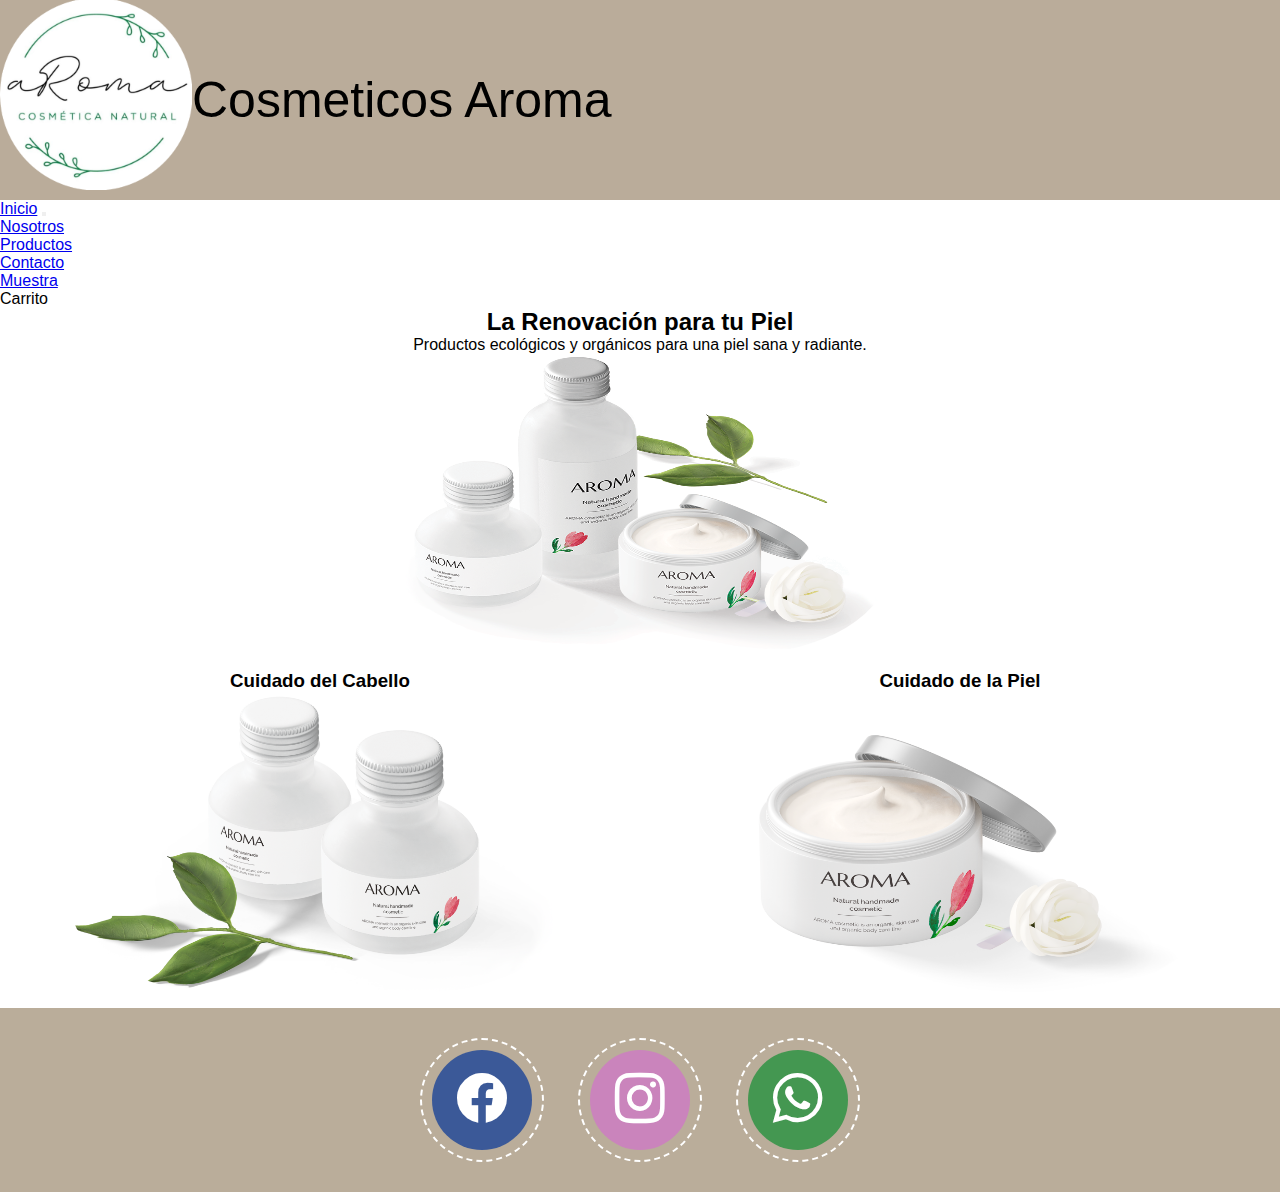
<file: index.html>
<!DOCTYPE html>
<html lang="en">
<head>
    <meta charset="UTF-8">
    <meta http-equiv="X-UA-Compatible" content="IE=edge">
    <meta name="viewport" content="width=, initial-scale=1.0">
    <link href="https://cdn.jsdelivr.net/npm/bootstrap@5.2.2/dist/css/bootstrap.min.css" rel="stylesheet" integrity="sha384-Zenh87qX5JnK2Jl0vWa8Ck2rdkQ2Bzep5IDxbcnCeuOxjzrPF/et3URy9Bv1WTRi" crossorigin="anonymous">
    <title>Cosmeticos Aroma</title>
    <link rel="stylesheet" href="css/estilos.css">  
</head>

<body>
    
    <header>
        <div>
            <img src="img/favicon1.png" alt="logotipo" class="logo">
        </div>
        <div>
            <p class="empresa">Cosmeticos Aroma</p>
        <div>         
       
    </header>
    <nav class="navbar navbar-expand-lg bg-light">
        <div class="container-fluid">
            <a class="navbar-brand" href="index.html">Inicio</a>
          <button class="navbar-toggler" type="button" data-bs-toggle="collapse" data-bs-target="#navbarNav" aria-controls="navbarNav" aria-expanded="false" aria-label="Toggle navigation">
            <span class="navbar-toggler-icon"></span>
          </button>
            <div class="collapse navbar-collapse" id="navbarNav">
              <ul class="navbar-nav">
              <li class="nav-item">
                <a class="nav-link" href="html/nosotros.html">Nosotros</a>
              </li>
              <li class="nav-item">
                <a class="nav-link" href="html/productos.html">Productos</a>
              </li>
              <li class="nav-item">
                <a class="nav-link" href="html/contacto.html">Contacto</a>
              </li>
              <li class="nav-item">
                <a class="nav-link" href="html/muestra.html">Muestra</a>
              </li>
              <li class="nav-item">
                <a class="nav-link" >Carrito</a>
              </li>
            </ul>
            </div>
        </div>
    </nav>  
    <main>
      <div id="grillamain">
        <div id="hijo_uno">
            <h2>La Renovación para tu Piel</h2>
            <p>Productos ecológicos y orgánicos para una piel sana y radiante.</p> 
            <img class="primeraimg" src="img/productos.png" alt="">
        </div>
        <div id="hijo_dos">
            <h3>Cuidado del Cabello</h3>
            <img class="segundaimg" src="img/cuidado del cabello.png" alt="">
        </div>
        <div id="hijo_tres">
            <h3>Cuidado de la Piel</h3>
            <img class="terceraimg" src="img/cuidado de la piel.png" alt="">
        </div>
      </div>
    </main>

    <footer class="footer">
        <div class="social">
            <a href="https://facebook.com/ondrej.p.barta" class="link facebook">
                <span class="bi bi-facebook"></span></a>
            <a href="https://www.instagram.com/" class="link instagram">
                <span class="bi bi-instagram"></span></a>
            <a href="https://www.whatsapp.com/?lang=es" class="link whatsapp">
                <span class="bi bi-whatsapp"></span></a>
        </div>
    </footer>

<script src="https://cdn.jsdelivr.net/npm/bootstrap@5.2.2/dist/js/bootstrap.bundle.min.js" integrity="sha384-OERcA2EqjJCMA+/3y+gxIOqMEjwtxJY7qPCqsdltbNJuaOe923+mo//f6V8Qbsw3" crossorigin="anonymous"></script>       
</body>
</html>
</file>
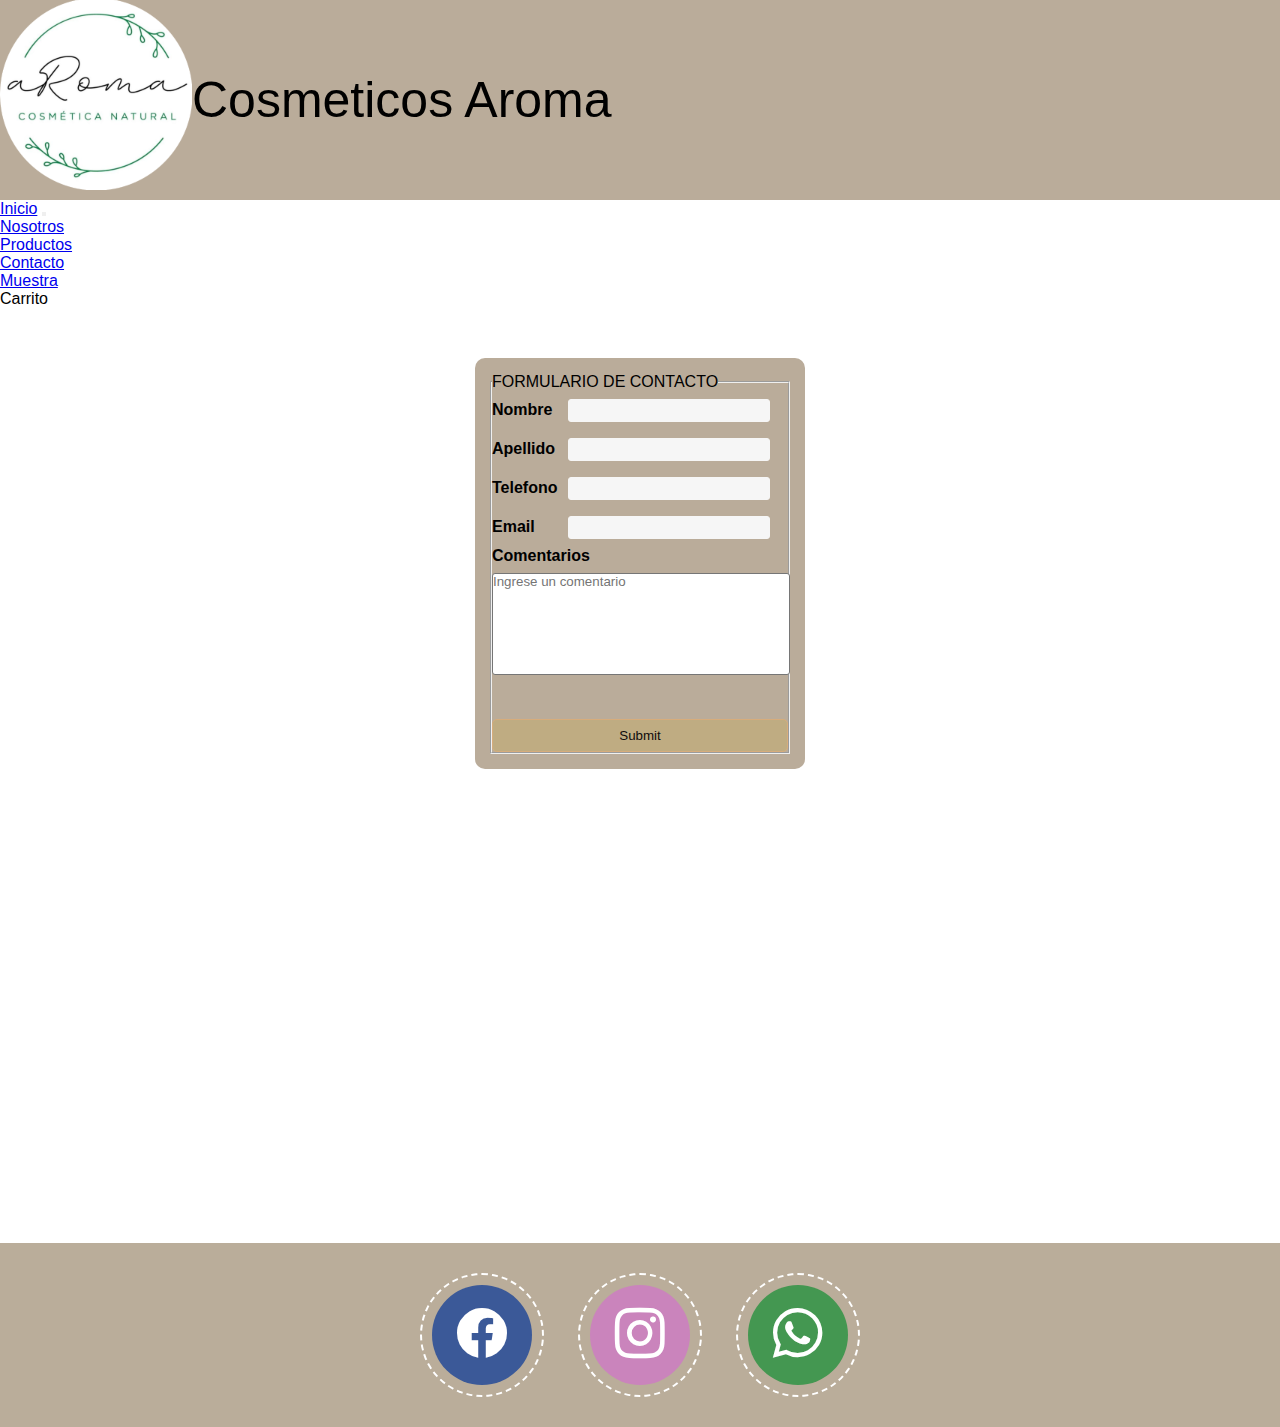
<file: html/contacto.html>
<!DOCTYPE html>
<html lang="en">
<head>
    <meta charset="UTF-8">
    <meta http-equiv="X-UA-Compatible" content="IE=edge">
    <meta name="viewport" content="width=, initial-scale=1.0"><link href="https://cdn.jsdelivr.net/npm/bootstrap@5.2.2/dist/css/bootstrap.min.css" rel="stylesheet" integrity="sha384-Zenh87qX5JnK2Jl0vWa8Ck2rdkQ2Bzep5IDxbcnCeuOxjzrPF/et3URy9Bv1WTRi" crossorigin="anonymous">
    <script src="https://cdn.jsdelivr.net/npm/bootstrap@5.2.2/dist/js/bootstrap.bundle.min.js" integrity="sha384-OERcA2EqjJCMA+/3y+gxIOqMEjwtxJY7qPCqsdltbNJuaOe923+mo//f6V8Qbsw3" crossorigin="anonymous"></script>
    <title>Cosmeticos Aroma</title>
    <link rel="stylesheet" href="../css/estilos.css">
    
</head>

<body>
    <header>
        <div>
            <img src="../img/favicon1.png" alt="logotipo" class="logo">
        </div>
        <div>
            <p class="empresa">Cosmeticos Aroma</p>
        <div>         
       
    </header>
    <nav class="navbar navbar-expand-lg bg-light">
        <div class="container-fluid">
            <a class="navbar-brand" href="../index.html">Inicio</a>
            <button class="navbar-toggler" type="button" data-bs-toggle="collapse" data-bs-target="#navbarNav" aria-controls="navbarNav" aria-expanded="false" aria-label="Toggle navigation">
                <span class="navbar-toggler-icon"></span>
            </button>
            <div class="collapse navbar-collapse" id="navbarNav">
              <ul class="navbar-nav">
                <li class="nav-item">
                  <a class="nav-link" href="../html/nosotros.html">Nosotros</a>
                </li>
                <li class="nav-item">
                  <a class="nav-link" href="../html/productos.html">Productos</a>
                </li>
                <li class="nav-item">
                  <a class="nav-link" href="../html/contacto.html">Contacto</a>
                </li>
                <li class="nav-item">
                  <a class="nav-link" href="../html/muestra.html">Muestra</a>
                </li>
                <li class="nav-item">
                    <a class="nav-link" >Carrito</a>
                </li>
              </ul>
            </div>
        </div>
    </nav>
    <main>
        <div class="paginaformulario">
            <form action="">
                <fieldset class="containercontacto">
                    <legend>FORMULARIO DE CONTACTO</legend>
                        <label for="nombre_usuario">Nombre</label>
                        <input type="text" id="nombre_usuario">                      
                        <label for="apellido_usuario">Apellido</label>
                        <input type="text" id="apellido_usuario">                       
                        <label for="telefono_usuario">Telefono</label>
                        <input type="number" id="telefono_usuario">                       
                        <label for="email_usuario">Email</label>
                        <input type="email" id="email_usuario">                      
                        <label for="Comentarios">Comentarios</label>
                        <textarea name="" id="" cols="30" rows="10" placeholder="Ingrese un comentario"></textarea>              
                        <input type="submit">
                </fieldset>
            </form>
        </div>
        <div>
            <p></p>
            <iframe class="ubicacion" src="https://www.google.com/maps/embed?pb=!1m18!1m12!1m3!1d3036.2522647618543!2d-3.6946387843504174!3d40.44755326168782!2m3!1f0!2f0!3f0!3m2!1i1024!2i768!4f13.1!3m3!1m2!1s0xd4228e4ca637b4d%3A0xee243ebbea6f02b9!2sP.%C2%BA%20de%20la%20Castellana%2C%2079%2C%2028046%20Madrid%2C%20Espa%C3%B1a!5e0!3m2!1ses!2sar!4v1664037932413!5m2!1ses!2sar" width="600" height="450" style="border:0;" allowfullscreen="" loading="lazy" referrerpolicy="no-referrer-when-downgrade"></iframe>
        </div>
    </main>
    <footer class="footer">
        <div class="social">
            <a href="https://facebook.com/ondrej.p.barta" class="link facebook">
                <span class="bi bi-facebook"></span></a>
            <a href="https://www.instagram.com/" class="link instagram">
                <span class="bi bi-instagram"></span></a>
            <a href="https://www.whatsapp.com/?lang=es" class="link whatsapp">
                <span class="bi bi-whatsapp"></span></a>
        </div>

        
    </footer>

<script src="https://cdn.jsdelivr.net/npm/bootstrap@5.2.2/dist/js/bootstrap.bundle.min.js" integrity="sha384-OERcA2EqjJCMA+/3y+gxIOqMEjwtxJY7qPCqsdltbNJuaOe923+mo//f6V8Qbsw3" crossorigin="anonymous"></script>       
</body>
</html>
</file>
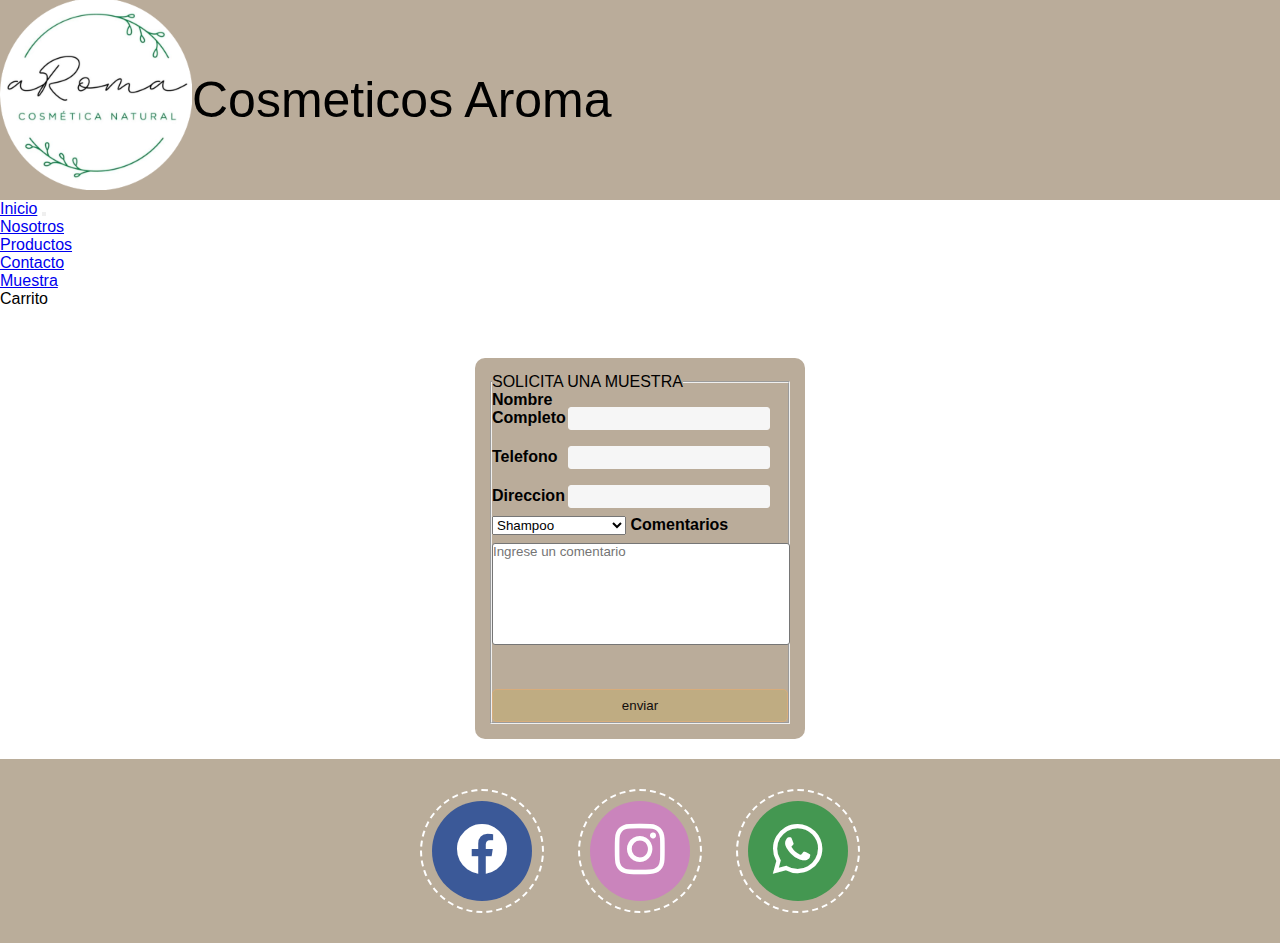
<file: html/muestra.html>
<!DOCTYPE html>
<html lang="en">
<head>
    <meta charset="UTF-8">
    <meta http-equiv="X-UA-Compatible" content="IE=edge">
    <meta name="viewport" content="width=, initial-scale=1.0">
    <link href="https://cdn.jsdelivr.net/npm/bootstrap@5.2.2/dist/css/bootstrap.min.css" rel="stylesheet" integrity="sha384-Zenh87qX5JnK2Jl0vWa8Ck2rdkQ2Bzep5IDxbcnCeuOxjzrPF/et3URy9Bv1WTRi" crossorigin="anonymous">
    <script src="https://cdn.jsdelivr.net/npm/bootstrap@5.2.2/dist/js/bootstrap.bundle.min.js" integrity="sha384-OERcA2EqjJCMA+/3y+gxIOqMEjwtxJY7qPCqsdltbNJuaOe923+mo//f6V8Qbsw3" crossorigin="anonymous"></script>
    <title>Cosmeticos Aroma</title>
    <link rel="stylesheet" href="../css/estilos.css">
    
</head>

<body>
    <header>
        <div>
            <img src="../img/favicon1.png" alt="logotipo" class="logo">
        </div>
        <div>
            <p class="empresa">Cosmeticos Aroma</p>
        <div>         
       
    </header>
    <nav class="navbar navbar-expand-lg bg-light">
        <div class="container-fluid">
            <a class="navbar-brand" href="../index.html">Inicio</a>
            <button class="navbar-toggler" type="button" data-bs-toggle="collapse" data-bs-target="#navbarNav" aria-controls="navbarNav" aria-expanded="false" aria-label="Toggle navigation">
                <span class="navbar-toggler-icon"></span>
            </button>
            <div class="collapse navbar-collapse" id="navbarNav">
              <ul class="navbar-nav">
                <li class="nav-item">
                  <a class="nav-link" href="../html/nosotros.html">Nosotros</a>
                </li>
                <li class="nav-item">
                  <a class="nav-link" href="../html/productos.html">Productos</a>
                </li>
                <li class="nav-item">
                  <a class="nav-link" href="../html/contacto.html">Contacto</a>
                </li>
                <li class="nav-item">
                  <a class="nav-link" href="../html/muestra.html">Muestra</a>
                </li>
                <li class="nav-item">
                    <a class="nav-link" >Carrito</a>
                </li>
              </ul>
            </div>
        </div>
    </nav>
<main>
    <div class="paginaformulario">
        <form action="">
            <fieldset class="containermuestra">
                <legend>SOLICITA UNA MUESTRA</legend>
                    <label for="nombre_usuario">Nombre Completo</label>
                    <input type="text" id="nombre_usuario">
                    <label for="telefono_usuario">Telefono</label>
                    <input type="number" id="telefono_usuario">
                    <label for="direccion_usuario">Direccion</label>
                    <input type="datetime" id="direccion_usuario">
                    <select name="" id="">
                        <optgroup label="Cuiddado del Cabello"></optgroup>
                            <option value="">Shampoo</option>
                            <option value="">Acondicionador</option>
                            <option value="">Tratamiento</option>
                        </optgroup>
                            <optgroup label="Cuidado de la Piel"></optgroup>
                            <option value="">Cuidado de Manos</option>
                            <option value="">Cuidado Corporal</option>
                            <option value="">Cuidado Facial</option>   
                        </optgroup>        
                    </select>                 
                    <label for="Comentarios">Comentarios</label>
                    <textarea name="" id="" cols="30" rows="10" placeholder="Ingrese un comentario"></textarea>
                    <input type="submit" value="enviar">
            </fieldset>
        </form>
    </div>
</main> 
<footer class="footer">
    <div class="social">
        <a href="https://facebook.com/ondrej.p.barta" class="link facebook">
            <span class="bi bi-facebook"></span></a>
        <a href="https://www.instagram.com/" class="link instagram">
            <span class="bi bi-instagram"></span></a>
        <a href="https://www.whatsapp.com/?lang=es" class="link whatsapp">
            <span class="bi bi-whatsapp"></span></a>
    </div>
</footer>

<script src="https://cdn.jsdelivr.net/npm/bootstrap@5.2.2/dist/js/bootstrap.bundle.min.js" integrity="sha384-OERcA2EqjJCMA+/3y+gxIOqMEjwtxJY7qPCqsdltbNJuaOe923+mo//f6V8Qbsw3" crossorigin="anonymous"></script>       
</body>
</html>
</file>
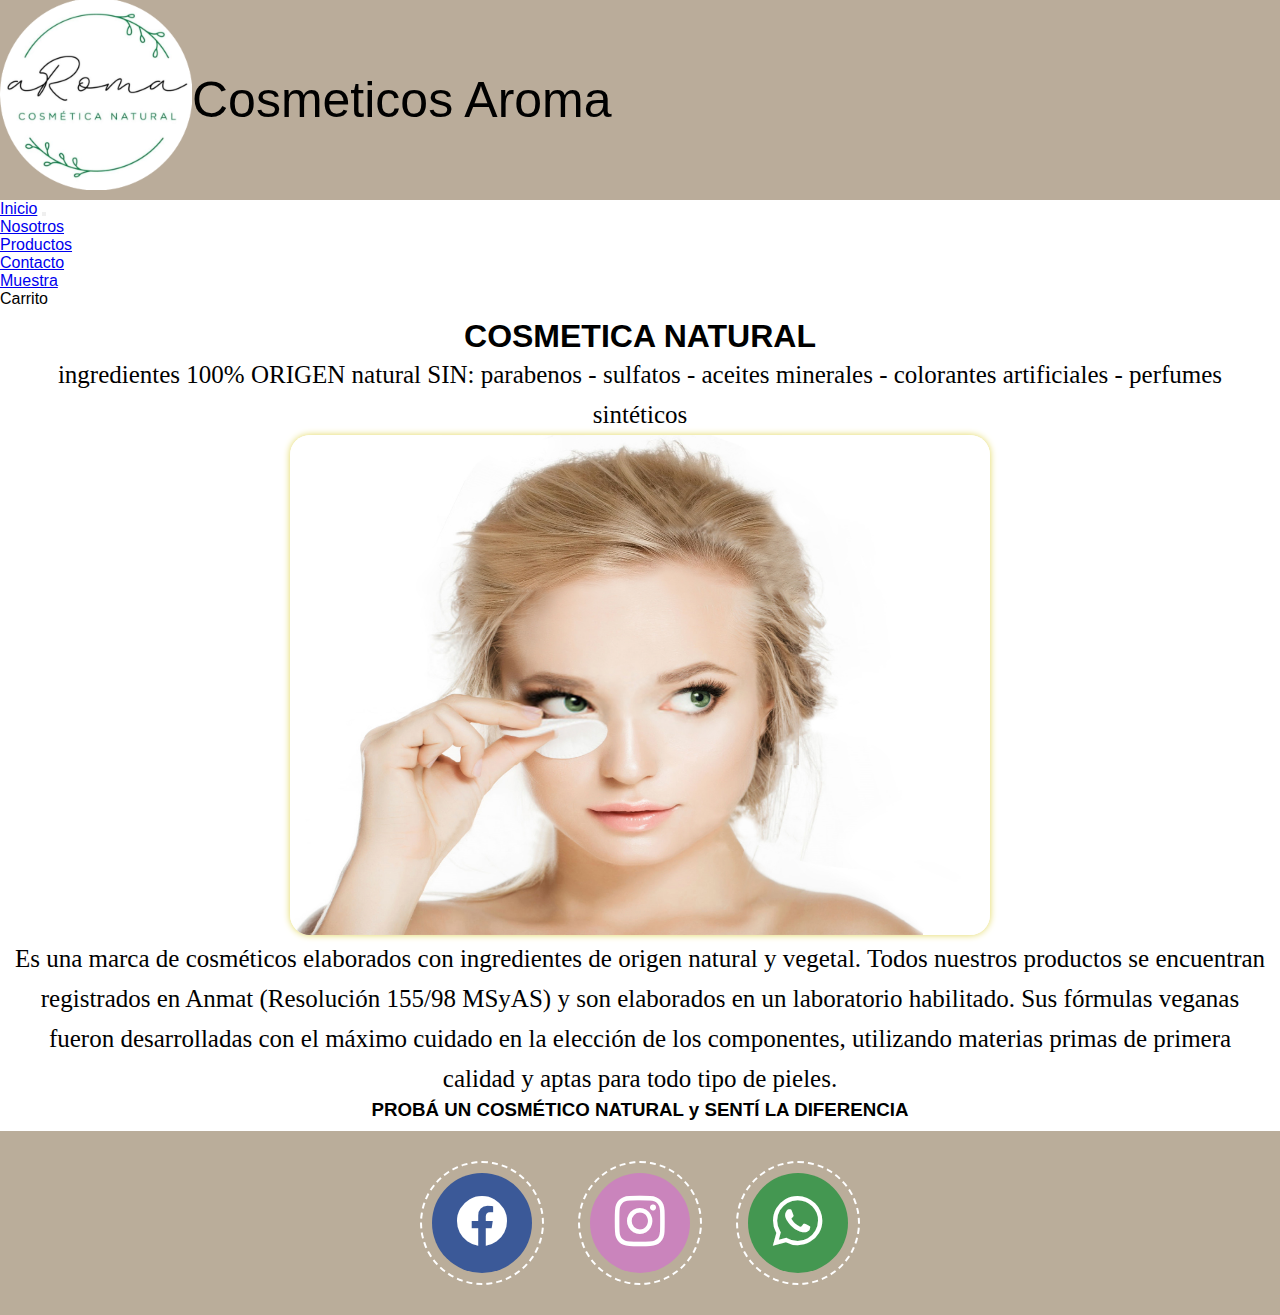
<file: html/nosotros.html>
<!DOCTYPE html>
<html lang="en">
<head>
    <meta charset="UTF-8">
    <meta http-equiv="X-UA-Compatible" content="IE=edge">
    <meta name="viewport" content="width=, initial-scale=1.0">
    <link href="https://cdn.jsdelivr.net/npm/bootstrap@5.2.2/dist/css/bootstrap.min.css" rel="stylesheet" integrity="sha384-Zenh87qX5JnK2Jl0vWa8Ck2rdkQ2Bzep5IDxbcnCeuOxjzrPF/et3URy9Bv1WTRi" crossorigin="anonymous">
    <script src="https://cdn.jsdelivr.net/npm/bootstrap@5.2.2/dist/js/bootstrap.bundle.min.js" integrity="sha384-OERcA2EqjJCMA+/3y+gxIOqMEjwtxJY7qPCqsdltbNJuaOe923+mo//f6V8Qbsw3" crossorigin="anonymous"></script>
    <title>Cosmeticos Aroma</title>
    <link rel="stylesheet" href="../css/estilos.css">
    

<body>
    <header>
        <div>
            <img src="../img/favicon1.png" alt="logotipo" class="logo">
        </div>
        <div>
            <p class="empresa">Cosmeticos Aroma</p>
        <div>         
       
    </header>
    <nav class="navbar navbar-expand-lg bg-light">
        <div class="container-fluid">
            <a class="navbar-brand" href="../index.html">Inicio</a>
            <button class="navbar-toggler" type="button" data-bs-toggle="collapse" data-bs-target="#navbarNav" aria-controls="navbarNav" aria-expanded="false" aria-label="Toggle navigation">
                <span class="navbar-toggler-icon"></span>
            </button>
            <div class="collapse navbar-collapse" id="navbarNav">
              <ul class="navbar-nav">
                <li class="nav-item">
                  <a class="nav-link" href="../html/nosotros.html">Nosotros</a>
                </li>
                <li class="nav-item">
                  <a class="nav-link" href="../html/productos.html">Productos</a>
                </li>
                <li class="nav-item">
                  <a class="nav-link" href="../html/contacto.html">Contacto</a>
                </li>
                <li class="nav-item">
                  <a class="nav-link" href="../html/muestra.html">Muestra</a>
                </li>
                <li class="nav-item">
                    <a class="nav-link" >Carrito</a>
                </li>
              </ul>
            </div>
        </div>
    </nav>
    <main>
    <div class="grillanosotros">
        <div class="nosotros">
            <h1>COSMETICA NATURAL</h1>
            <p>ingredientes 100% ORIGEN natural
            SIN: parabenos - sulfatos - aceites minerales - colorantes artificiales - perfumes sintéticos</p>
        </div>
        <div class="nosotros">
            <img class="imgnosotros" src="../img/nosotros.jpg" alt="">
            <p>Es una marca de cosméticos elaborados con ingredientes de origen natural y vegetal.
            Todos nuestros productos se encuentran registrados en Anmat (Resolución 155/98 MSyAS) y son elaborados en un laboratorio habilitado. Sus fórmulas veganas fueron desarrolladas con el máximo cuidado en la elección de los componentes, utilizando materias primas de primera calidad y aptas para todo tipo de pieles.</p>
            <h3>PROBÁ UN COSMÉTICO NATURAL y SENTÍ LA DIFERENCIA</h3>
        </div>
    </div>
    </main>
    <footer class="footer">
        <div class="social">
            <a href="https://facebook.com/ondrej.p.barta" class="link facebook">
                <span class="bi bi-facebook"></span></a>
            <a href="https://www.instagram.com/" class="link instagram">
                <span class="bi bi-instagram"></span></a>
            <a href="https://www.whatsapp.com/?lang=es" class="link whatsapp">
                <span class="bi bi-whatsapp"></span></a>
        </div>
    </footer>

<script src="https://cdn.jsdelivr.net/npm/bootstrap@5.2.2/dist/js/bootstrap.bundle.min.js" integrity="sha384-OERcA2EqjJCMA+/3y+gxIOqMEjwtxJY7qPCqsdltbNJuaOe923+mo//f6V8Qbsw3" crossorigin="anonymous"></script>       
</body>
</html>
</file>
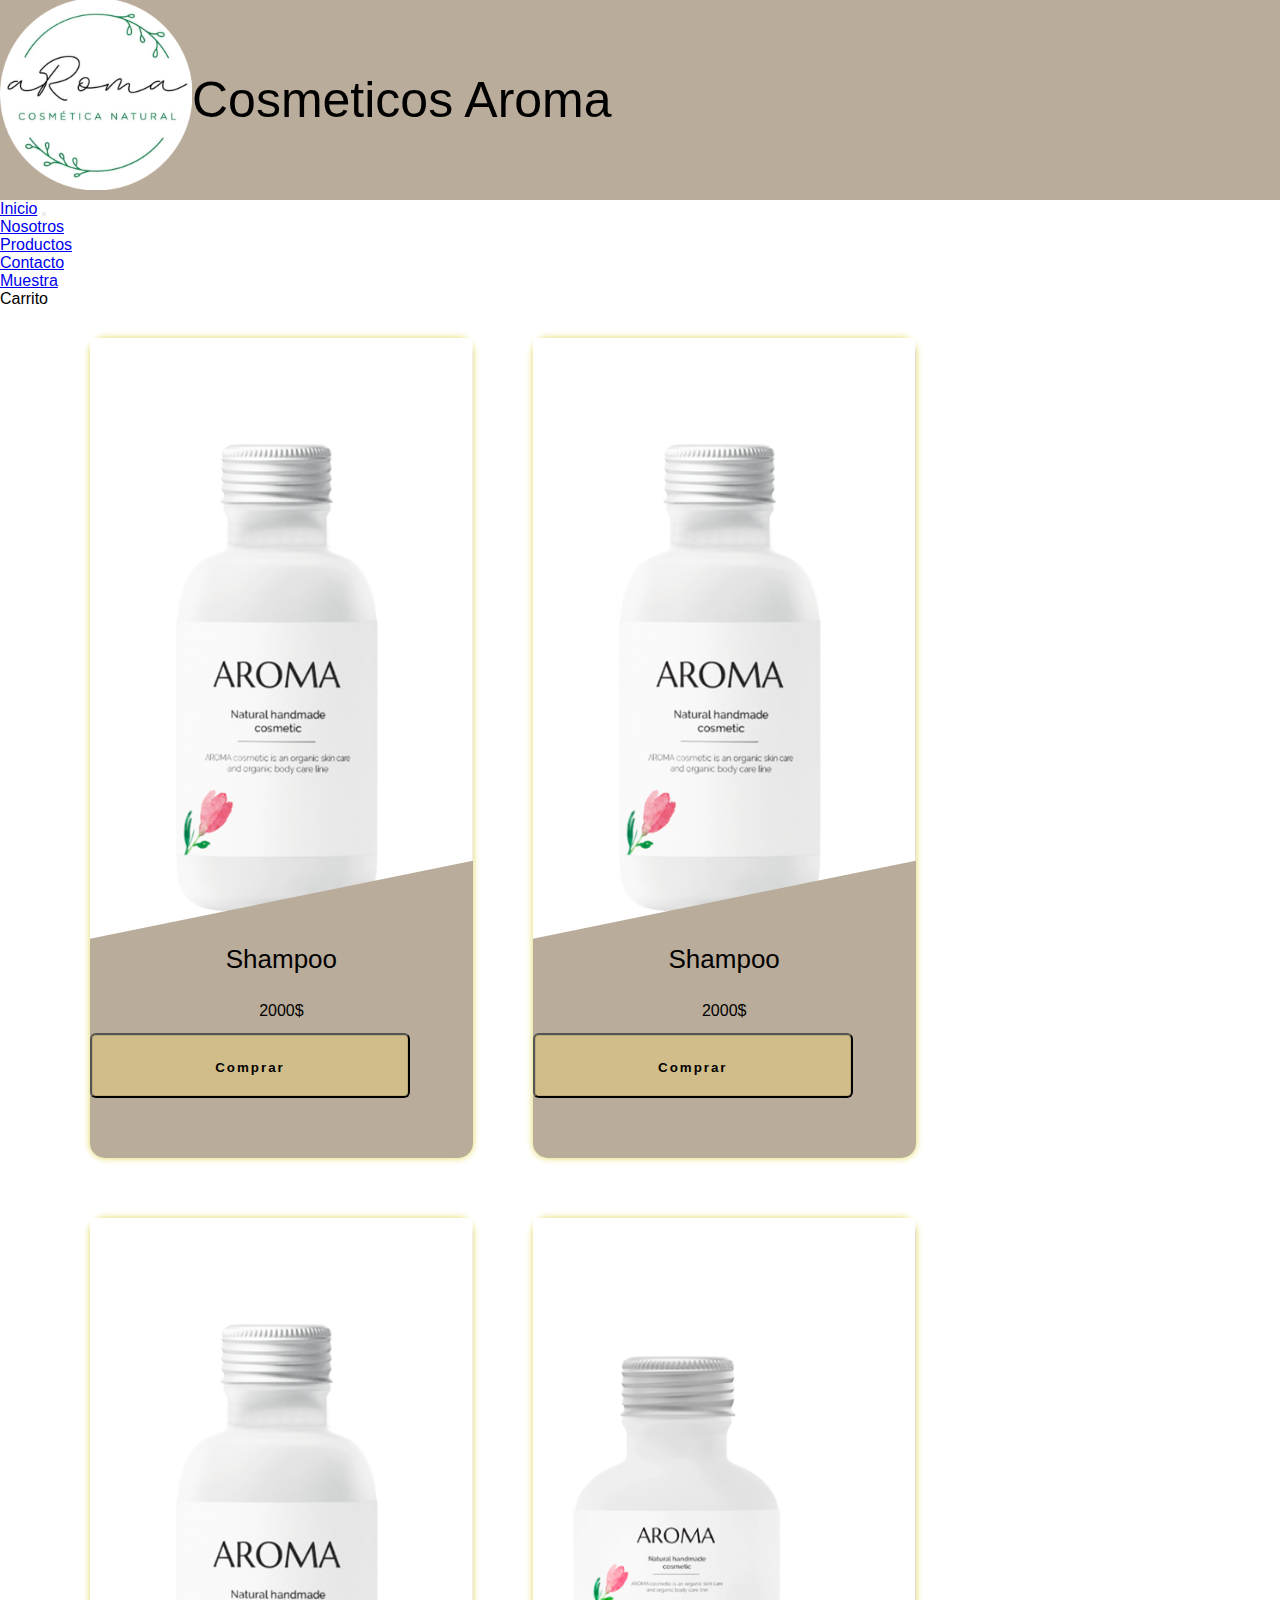
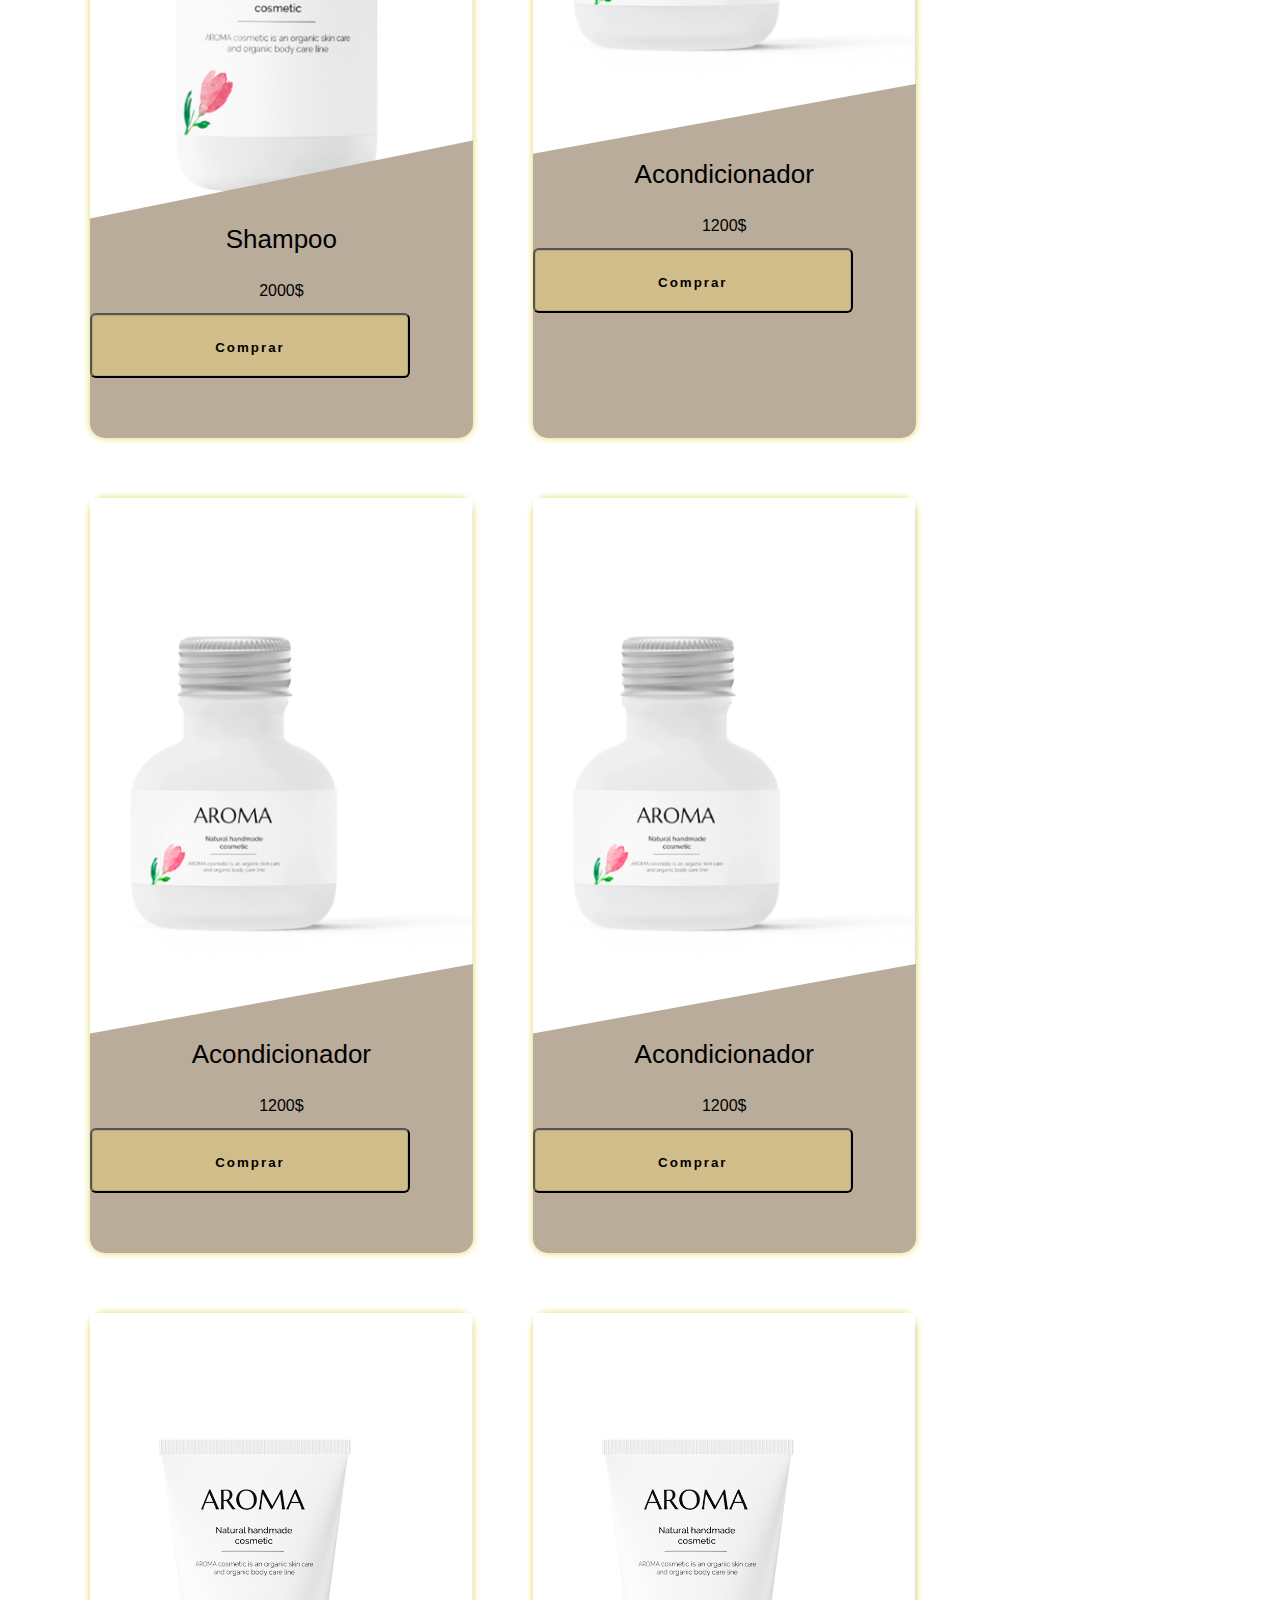
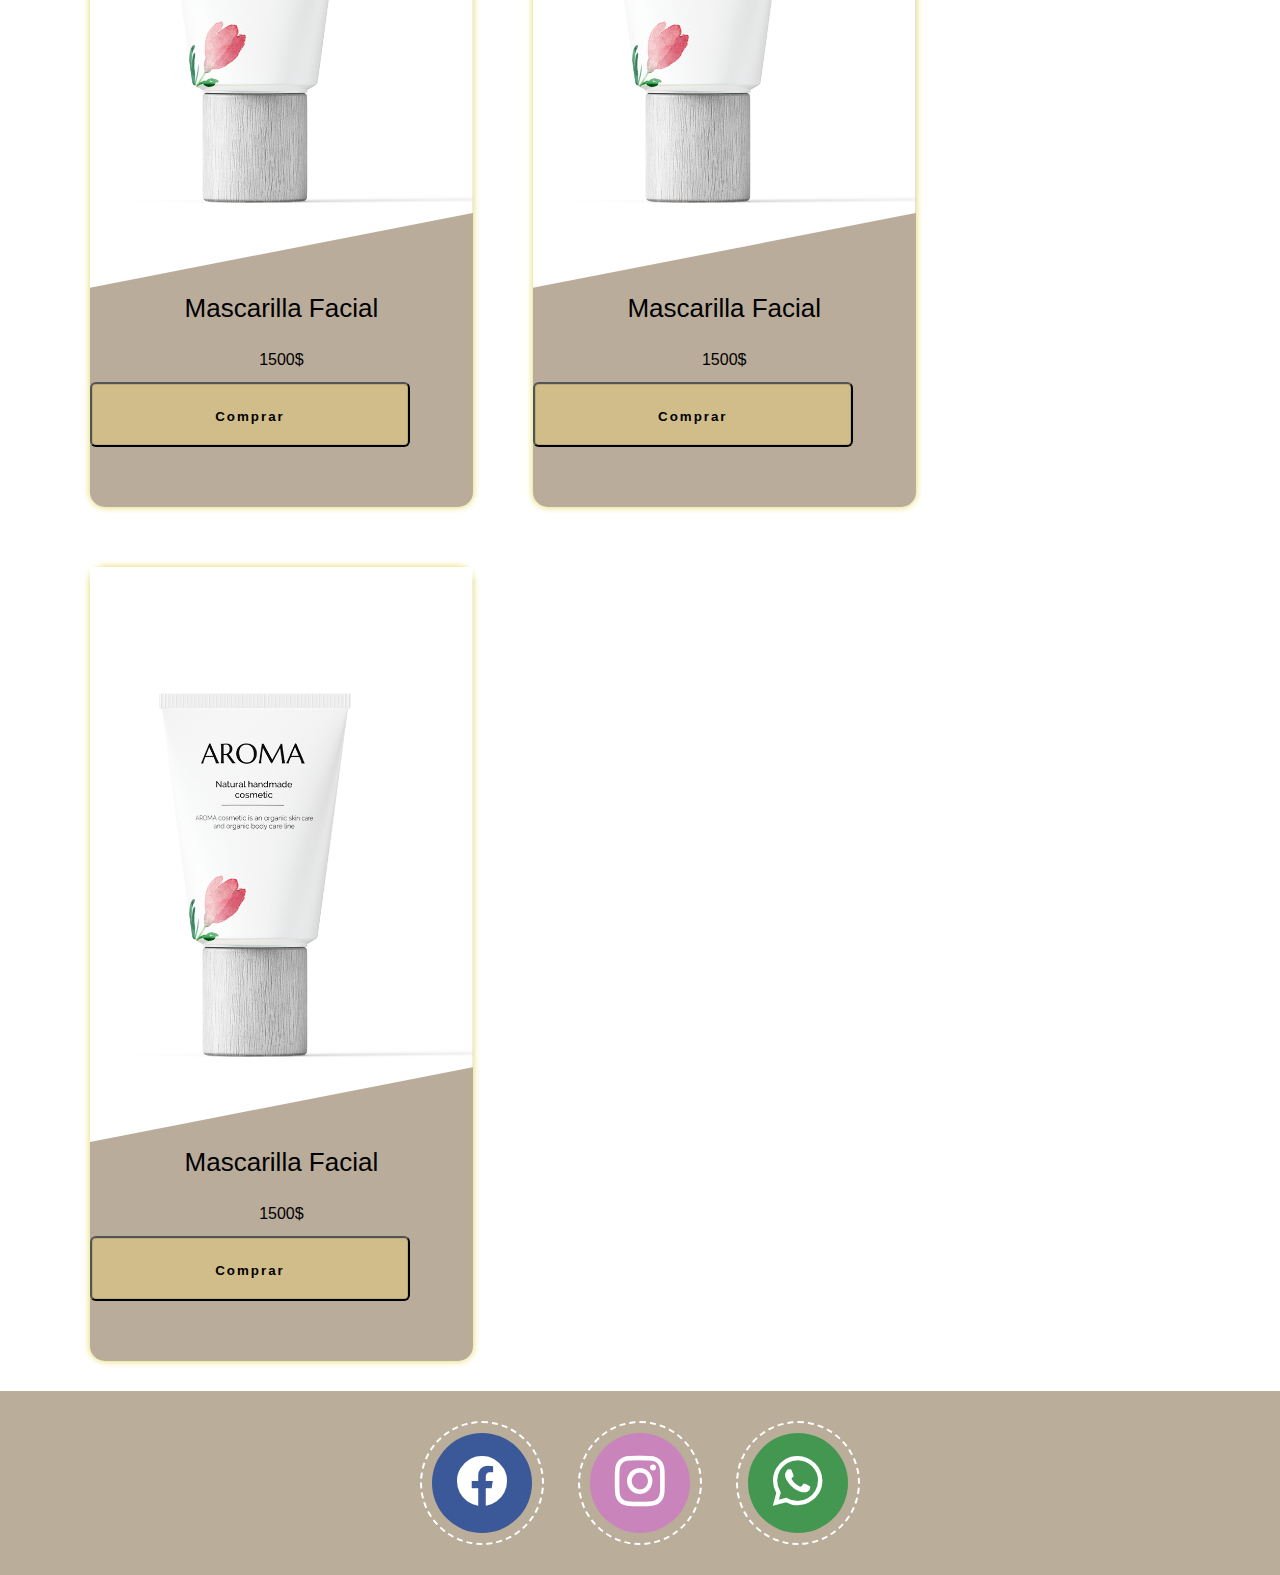
<file: html/productos.html>
<!DOCTYPE html>
<html lang="en">
<head>
    <meta charset="UTF-8">
    <meta http-equiv="X-UA-Compatible" content="IE=edge">
    <meta name="viewport" content="width=, initial-scale=1.0">
    <link href="https://cdn.jsdelivr.net/npm/bootstrap@5.2.2/dist/css/bootstrap.min.css" rel="stylesheet" integrity="sha384-Zenh87qX5JnK2Jl0vWa8Ck2rdkQ2Bzep5IDxbcnCeuOxjzrPF/et3URy9Bv1WTRi" crossorigin="anonymous">
    <script src="https://cdn.jsdelivr.net/npm/bootstrap@5.2.2/dist/js/bootstrap.bundle.min.js" integrity="sha384-OERcA2EqjJCMA+/3y+gxIOqMEjwtxJY7qPCqsdltbNJuaOe923+mo//f6V8Qbsw3" crossorigin="anonymous"></script>    
    <title>Cosmeticos Aroma</title>
    <link rel="stylesheet" href="../css/estilos.css">
    
</head>

<body>
  <header>
    <div>
        <img src="../img/favicon1.png" alt="logotipo" class="logo">
    </div>
    <div>
        <p class="empresa">Cosmeticos Aroma</p>
    <div>         
   
</header>
<nav class="navbar navbar-expand-lg bg-light">
  <div class="container-fluid">
      <a class="navbar-brand" href="../index.html">Inicio</a>
      <button class="navbar-toggler" type="button" data-bs-toggle="collapse" data-bs-target="#navbarNav" aria-controls="navbarNav" aria-expanded="false" aria-label="Toggle navigation">
          <span class="navbar-toggler-icon"></span>
      </button>
      <div class="collapse navbar-collapse" id="navbarNav">
        <ul class="navbar-nav">
          <li class="nav-item">
            <a class="nav-link" href="../html/nosotros.html">Nosotros</a>
          </li>
          <li class="nav-item">
            <a class="nav-link" href="../html/productos.html">Productos</a>
          </li>
          <li class="nav-item">
            <a class="nav-link" href="../html/contacto.html">Contacto</a>
          </li>
          <li class="nav-item">
            <a class="nav-link" href="../html/muestra.html">Muestra</a>
          </li>
          <li class="nav-item">
              <a class="nav-link" >Carrito</a>
          </li>
        </ul>
      </div>
  </div>
</nav>
<main id="card_productos">
<div class="container">
  <div class="flex-box">
    <div class="card_list">
      <div class="box">
        <img class="productos" src="../img/shampoo.png" alt="">
        <h3>Shampoo</h3>
        <p>2000$</p>
        <button class="boton">Comprar</button>
      </div>
    </div> 
    <div class="card_list">
      <div class="box">
        <img class="productos" src="../img/shampoo.png" alt="">
          <h3>Shampoo</h3>
          <p>2000$</p>
          <button class="boton">Comprar</button>
        </div>
      </div> 
      <div class="card_list">
        <div class="box">
          <img class="productos" src="../img/shampoo.png" alt="">
            <h3>Shampoo</h3>
            <p>2000$</p>
            <button class="boton">Comprar</button>
          </div>
        </div> 

    <div class="card_list">
      <div class="box">
        <img class="productos" src="../img/acondicionador.png" alt="">
          <h3>Acondicionador</h3>
          <p>1200$</p>
          <button class="boton">Comprar</button>
        </div>  
      </div>
      <div class="card_list">
        <div class="box">
          <img class="productos" src="../img/acondicionador.png" alt="">
            <h3>Acondicionador</h3>
            <p>1200$</p>
            <button class="boton">Comprar</button>
          </div>  
        </div>
        <div class="card_list">
          <div class="box">
            <img class="productos" src="../img/acondicionador.png" alt="">
              <h3>Acondicionador</h3>
              <p>1200$</p>
              <button class="boton">Comprar</button>
            </div>  
          </div>    
    <div class="card_list">
      <div class="box">
        <img class="productos" src="../img/mascarilla.png" alt="">
          <h3 class="galeria">Mascarilla Facial</h3>
          <p class="parrafoproductos">1500$</p>
          <button class="boton">Comprar</button>
        </div> 
      </div>
      <div class="card_list">
        <div class="box">
          <img class="productos" src="../img/mascarilla.png" alt="">
            <h3 class="galeria">Mascarilla Facial</h3>
            <p class="parrafoproductos">1500$</p>
            <button class="boton">Comprar</button>
          </div> 
        </div>
        <div class="card_list">
          <div class="box">
            <img class="productos" src="../img/mascarilla.png" alt="">
              <h3 class="galeria">Mascarilla Facial</h3>
              <p class="parrafoproductos">1500$</p>
              <button class="boton">Comprar</button>
            </div> 
          </div> 
       </div>
    </div>
</main>

<footer class="footer">
  <div class="social">
      <a href="https://facebook.com/ondrej.p.barta" class="link facebook">
          <span class="bi bi-facebook"></span></a>
      <a href="https://www.instagram.com/" class="link instagram">
          <span class="bi bi-instagram"></span></a>
      <a href="https://www.whatsapp.com/?lang=es" class="link whatsapp">
          <span class="bi bi-whatsapp"></span></a>
  </div>
</footer>

<script src="https://cdn.jsdelivr.net/npm/bootstrap@5.2.2/dist/js/bootstrap.bundle.min.js" integrity="sha384-OERcA2EqjJCMA+/3y+gxIOqMEjwtxJY7qPCqsdltbNJuaOe923+mo//f6V8Qbsw3" crossorigin="anonymous"></script>       
</body>
</html>
</file>
<file: css/estilos.css>
@import url("https://cdn.jsdelivr.net/npm/bootstrap-icons@1.9.1/font/bootstrap-icons.css");



* {
  margin: 0;
  padding: 0;
  font-family: Verdana, Geneva, Tahoma, sans-serif;
}

header{
  display: flex;
  align-items: center;
  background-color: rgb(186, 172, 154);
  font-size: 50px;
  width: 100%;
  height: 200px;
  }

#grillamain{
  display: grid;
  grid-template-columns: 20% 20% 20% 20%;
  grid-template-rows: 2fr 2fr;
  grid-template-areas: "a1 a1 a1 a1"
                       "a2 a2 a3 a3";
  justify-content: space-around;
  align-content: space-evenly;
  justify-items: center;
  align-items: center;
  }

#hijo_uno, #hijo_dos, #hijo_tres{ 
 text-align: center;
 font-size: medium;
}

#hijo_uno{
  grid-area: a1;
}
#hijo_dos{
  grid-area: a2;
}
#hijo_tres{
  grid-area: a3;
}

#hijo_tres:hover{
  border: 2px solid #e2d75a;
  box-shadow: 2px solid 3px 3px 12px 1px inset, 
              #e2d75a 0px 0px 12px 1px;
  border-radius: 15px;
}
#hijo_dos:hover{
  border: 2px solid #e2d75a;
  box-shadow: 2px solid 3px 3px 12px 1px inset, 
              #e2d75a 0px 0px 12px 1px;
  border-radius: 15px;
}
#hijo_uno:hover{
  border: 2px solid #e2d75a;
  box-shadow: 2px solid 3px 3px 12px 1px inset, 
              #e2d75a 0px 0px 12px 1px;
  border-radius: 15px;
}

.primeraimg, .segundaimg, .terceraimg{
  width: 500px;
  height: 300px;
  border-radius: 30%;
}  

.grillanosotros{
  margin: 10px 10px 10px 10px;
  flex-direction: column;
  justify-content: space-evenly;
  align-items: center;
  text-align: center;
  
}

.nosotros p{
  font-size: 25px;
  font-family: cursive;
  line-height: 40px;
}

.nosotros img{
  width: 700px;
  height: 500px;
  box-shadow: 0px 0px 7px 0px #e2d75a;
  border-radius: 20px;
}

.container{
  max-width: 1160px;
  margin: 0 auto;
  }

.flex-box{
  display: flex;
  flex-wrap: wrap;
  }
  
.card_list{
  display: flex;
  padding: 30px;
  width: 33%;
  }
  
.box{
  background-color: rgb(186, 172, 154);
  border-radius: 15px;
  display: flex;
  flex-direction: column;
  box-shadow: 0px 0px 7px 0px #e2d75a;
  }
   
.box img{
  width: 100%;
  border-radius: 15px 15px 0 0 #fbda43;
  clip-path: polygon(0 0, 100% 0, 100% 87%, 0% 100%);
  }
  
.box h3{
  text-align: center;
  font-size: 26px;
  line-height: 40px;
  font-weight: 400;
  margin-bottom: 20px; 
  }
  
.box p{
  text-align: center;
  font-size: 16px;
  line-height: 24px;
  margin-bottom: 10px;
  }
  
.boton{
    position: relative;
    display: block;
    padding: 25px 10px;
    border-radius: 6px;
    text-align: center;
    font-weight: bold;
    max-width: 320px;
    height: 65px;
    margin-bottom: 60px;
    overflow: hidden;
    color:black;
    cursor: pointer;
    letter-spacing: 2px;
    box-shadow:inset 0 0 0 1px rgba(0,0,0,0.1);
    text-decoration: none;
    transition: all ease 0.5s;
    background:#d0bd89;
  }
   
  .boton:after,
  .boton:before{
    width: 80px;
    height: 200px;
    content: '';
    display: block;
    background: rgba(255,255,255,0.5);
    transform: rotate(45deg);
    top: -60px;
    position: absolute;
    transition: none;
    right:-45%;
    cursor: pointer;
  }
   
  .boton:before{
    left: -48%;
  }
   
  .boton:hover{
    text-shadow: 0 1px 1px rgba(0,0,0,0.5);
    background:#b8a367
  }

  .boton:hover:after,
  .boton:hover:before{
    transform: rotate(45deg), scaleX(130%);
    background: rgba(255,255,255,0.1);
    transition: all ease 0.5s;
  }
   
  .boton:hover:after{
    right: 130%;
  }
   
  .boton:hover:before{
    left: 130%;
  }
  
.paginaformulario{
  margin-top: 50px;
  margin-bottom: 20px;  
}

form{
	width:300px;
	padding:15px;
	border-radius:10px;
	margin:auto;
  background-color: rgb(186, 172, 154);
}

form label{
	width:72px;
	font-weight:bold;
	display:inline-block;
}

form input[type="text"],
form input[type="text"],
form input[type="number"],
form input[type="datetime"],
form input[type="comentarios"],
form input[type="email"]{
	width:180px;
	padding:3px 10px;
	border:1px solid #f6f6f6;
	border-radius:3px;
	background-color:#f6f6f6;
	margin:8px 0;
	display:inline-block;
}

form input[type="submit"]{
	width:100%;
	padding:8px 16px;
	margin-top:32px;
	border:1px solid rgb(215, 172, 123);
	border-radius:5px;
	
	color:rgb(16, 12, 12);
	background-color:rgb(191, 172, 130);
} 

form input[type="submit"]:hover{
  cursor: pointer;
  background: rgba(255,255,255,0.5);
  transition: none;
  cursor: pointer;
  }

textarea{
	width:100%;
	height:100px;
	border-radius:3px;
	background-color:white;			
	margin:8px 0;
	resize:none;
}
footer{
  background-color: rgb(186, 172, 154);
  height: 30px;
}

.social{
	background-color: #baad9a;
  padding: 30px 0;
  width: 100%;
  top: 50%;
  text-align: center;
  }
  
.social .link {
    display: inline-block;
    vertical-align: middle;
    position: relative;
    width: 100px;
    height: 100px;
    border-radius: 50%;
    border: 2px dashed white;
    background-clip: content-box;
    padding: 10px;
    transition: .5s;
    color: #D7D0BE;
    margin-left: 15px;
    margin-right: 15px;
    font-size: 50px;
  }
  
.social .link span {
    display: block;
    position: absolute;
    text-align: center;
    top: 50%;
    left: 50%;
    transform: translate(-50%, -50%);
  }
  
.social .link:hover {
    padding: 10px;
    color: white;
    margin-left: -5px;
    transform: translateX(10px) rotate(360deg);
  }
  
.social .link.whatsapp {
    background-color: rgb(68, 151, 81);
    color: white;
  }
  
.social .link.instagram {
    background-color: #ca84bc;
    color: white;
  }
  
.social .link.facebook {
    background-color: #3B5998;
    color: white;
  }
  
@media screen and ( max-width:600px){

  header{
    height: 250px;
    justify-content: center;
    text-align: center;
  }

  .container{
    max-width:100%;
  }

  .body{
    height: 100%;
  }
  .flex-box{
    flex-direction: column;
  }
  .card_list{
    width: 100%;
  }
  .box{
    align-items: center;
  }

 #grillamain{
  display: flex;
  flex-direction: column;
  justify-content: space-evenly;
  align-items: center;
  height: 1100px;
 }

#hijo_uno, #hijo_dos, #hijo_tres{
  background-color: rgb(223, 220, 215);
  text-align: center;
  border-radius: 20%;
  height: 25%;
  width: 100%;  
}

#grillamain img{
  width: 60%;
  height: 60%;
}

.nosotros{
  flex-direction: column;
  justify-content: space-evenly;
  align-items: center;
  text-align: center;  
}
.nosotros img{
  width: 70%;
  height: 70%;
  box-shadow: 0px 0px 7px 0px #e2d75a;
  border-radius: 20px;
}

.nosotros p{
  color: rgb(76, 87, 56);
  font-size: small;
  line-height: 30px;
  }
}
</file>
